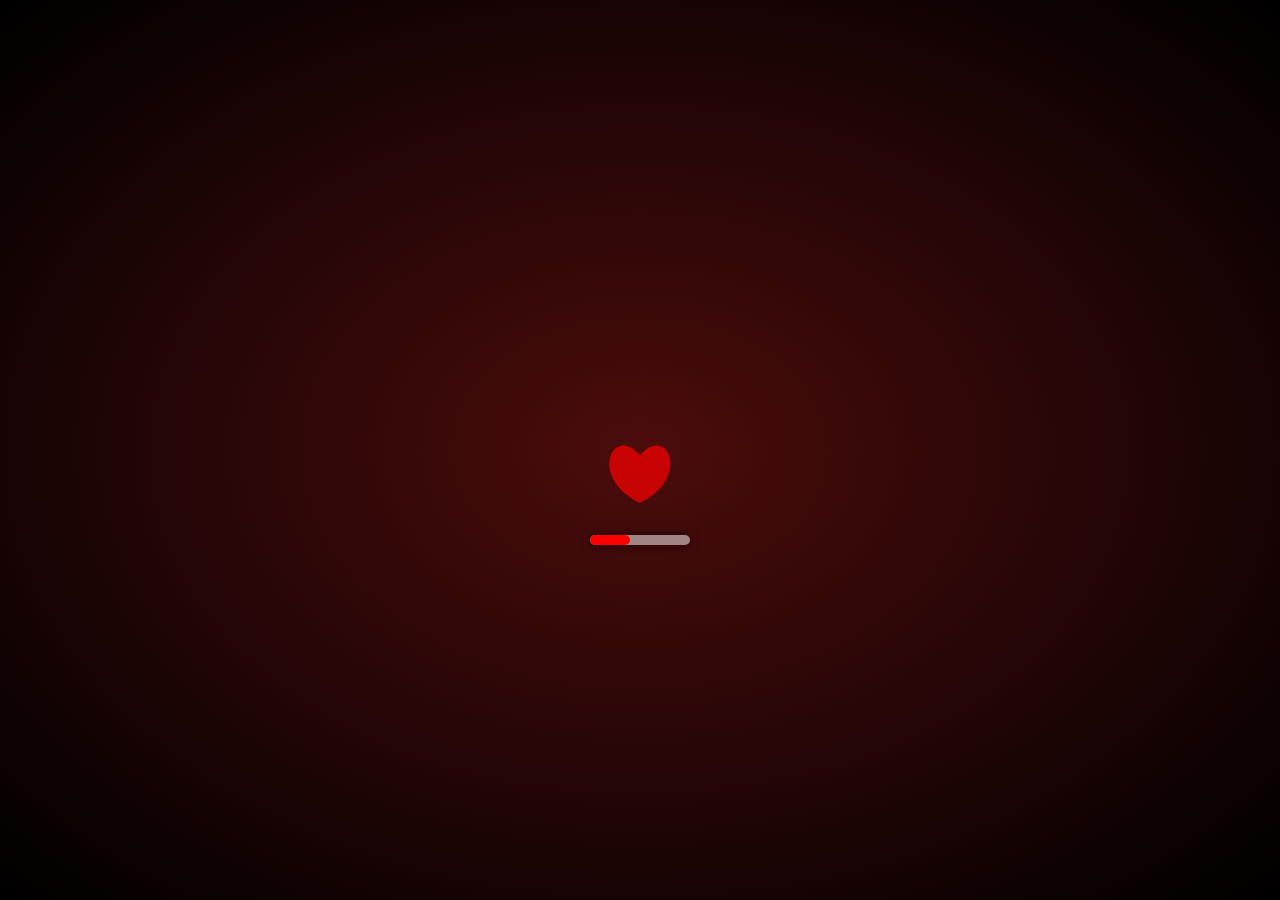
<file: index.html>
<!DOCTYPE html>
<html lang="vi">

<head>
    <meta charset="UTF-8">
    <meta name="viewport" content="width=device-width, initial-scale=1.0">
    <title>Ánh Mắt Nàng Là Biển Trời Sao!</title>
    <link rel="stylesheet" href="index.css">
</head>

<body>
    <canvas id="canvas"></canvas>
    <div id="loading">
        <div id="progress"></div>
    </div>
    <script src="index.js"></script>
</body>

</html>
</file>
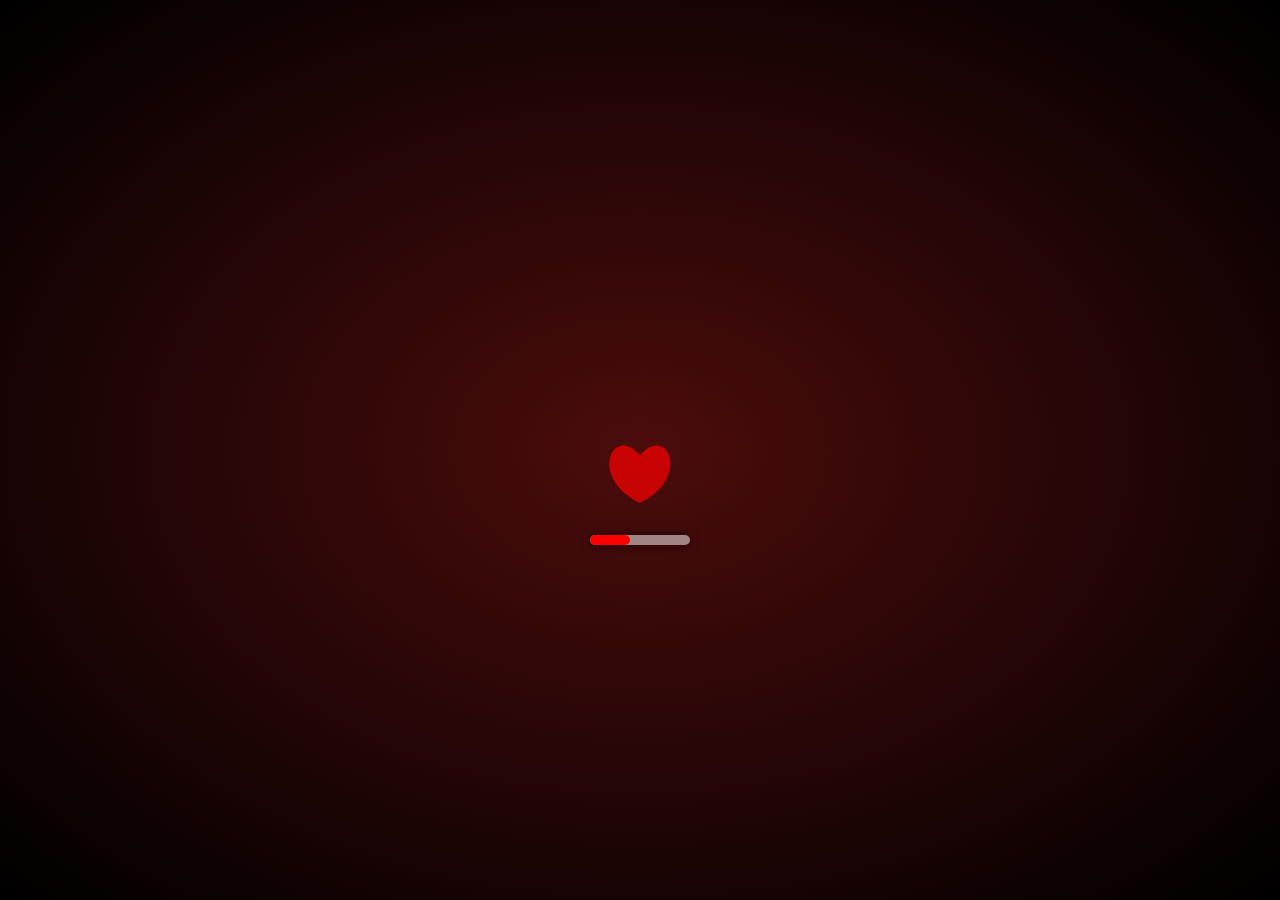
<file: main.html>
<!DOCTYPE html>
<html lang="vi">

<head>
    <meta charset="UTF-8">
    <meta name="viewport" content="width=device-width, initial-scale=1.0">
    <title>Hiệu ứng Trái Tim Nhịp Đập</title>
    <link rel="stylesheet" href="index.css">
</head>

<body>
    <canvas id="canvas"></canvas>
    <div id="loading">
        <div id="progress"></div>
    </div>
    <script src="index.js"></script>
</body>

</html>
</file>
<file: index.css>
* {
    margin: 0;
    padding: 0;
    box-sizing: border-box;
}

body {
    display: flex;
    justify-content: center;
    align-items: center;
    min-height: 100vh;
    background: radial-gradient(#4c0c0c, #000);
    overflow: hidden;
    position: relative;
}

canvas {
    display: block;
}

#loading {
    position: absolute;
    top: 60%;
    left: 50%;
    transform: translate(-50%, -50%);
    width: 100px;
    height: 10px;
    background-color: rgba(255, 255, 255, 0.5);
    border-radius: 15px;
    overflow: hidden;
    box-shadow: 0 0 10px rgba(0, 0, 0, 0.5);
}

#progress {
    height: 100%;
    width: 0;
    background-color: #ff0000;
    border-radius: 15px;
    transition: width 0.1s ease;
}
</file>
